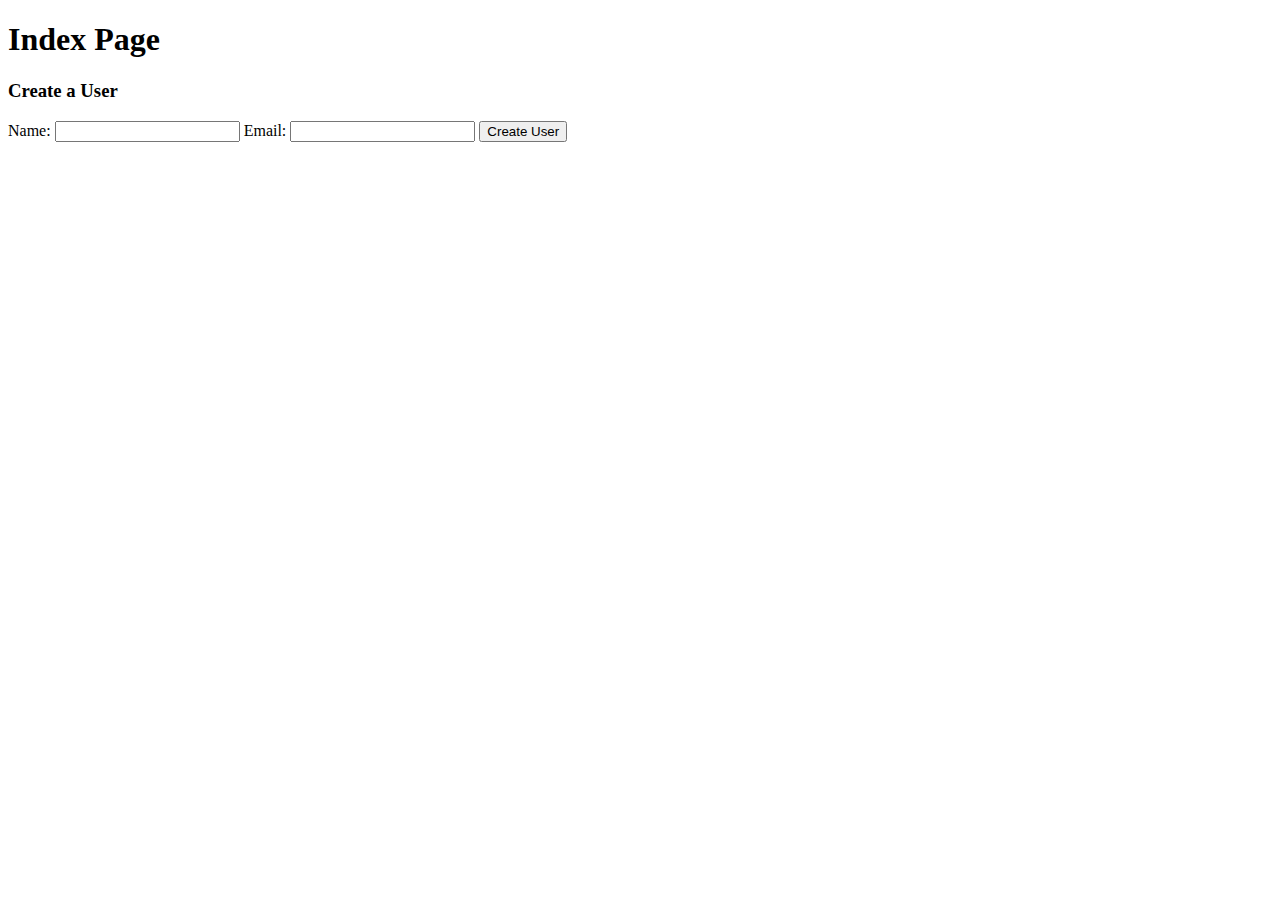
<file: flask/fundamentals/form_test/templates/index.html>
<!DOCTYPE html>
<html lang="en">

<head>
    <meta charset="UTF-8">
    <meta http-equiv="X-UA-Compatible" content="IE=edge">
    <meta name="viewport" content="width=device-width, initial-scale=1.0">
    <title>form_test</title>
</head>

<body>
    <h1>Index Page</h1>
    <h3>Create a User</h3>
    <form action='/users' method='post'>
        Name: <input type='text' name='name'>
        Email: <input type='text' name='email'>
        <input type='submit' value='Create User'>
    </form>
</body>

</html>
</file>
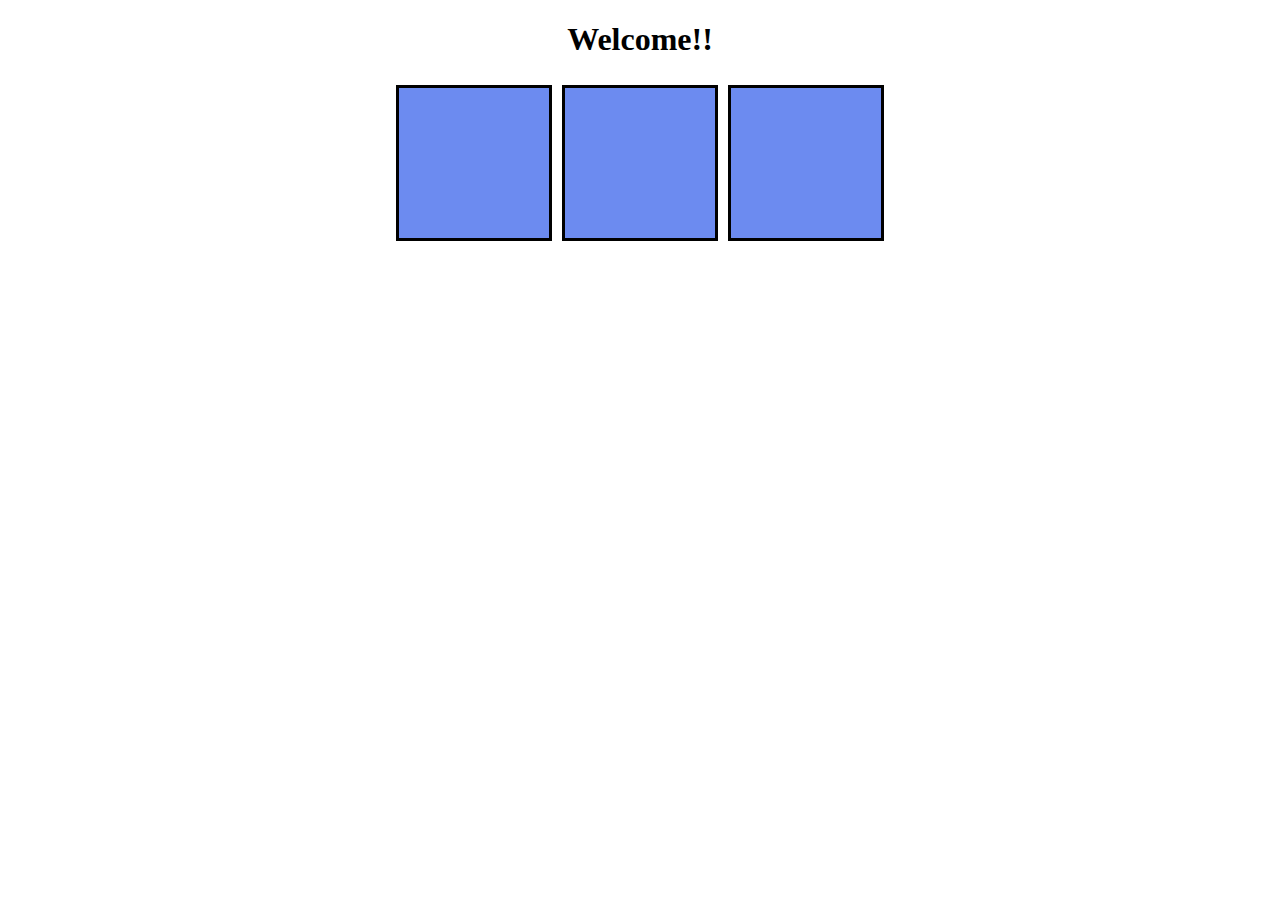
<file: flask/fundamentals/Playground/templates/index.html>
<!DOCTYPE html>
<html lang="en">
<head>
    <meta charset="UTF-8">
    <meta http-equiv="X-UA-Compatible" content="IE=edge">
    <meta name="viewport" content="width=device-width, initial-scale=1.0">
    <title>assignment_playground</title>
    
</head>
<style>
h1 {
  text-align: center;
}
.main_content {
  margin-left: 25%;
  margin-right: 25%;
  display: flex;
  align-items: center;
  justify-content: center;
  text-align: center;
  flex-wrap: wrap;
}
.blue_boxes {
  background-color: rgb(108, 139, 240);
  height: 150px;
  width: 150px;
  margin: 5px;
  border: solid;
}
</style>
<body>
    <h1>Welcome!!</h1>
    <div class="main_content">
        <div class="blue_boxes"></div>
        <div class="blue_boxes"></div>
        <div class="blue_boxes"></div>
    </div>
</body>
</html>
</file>
